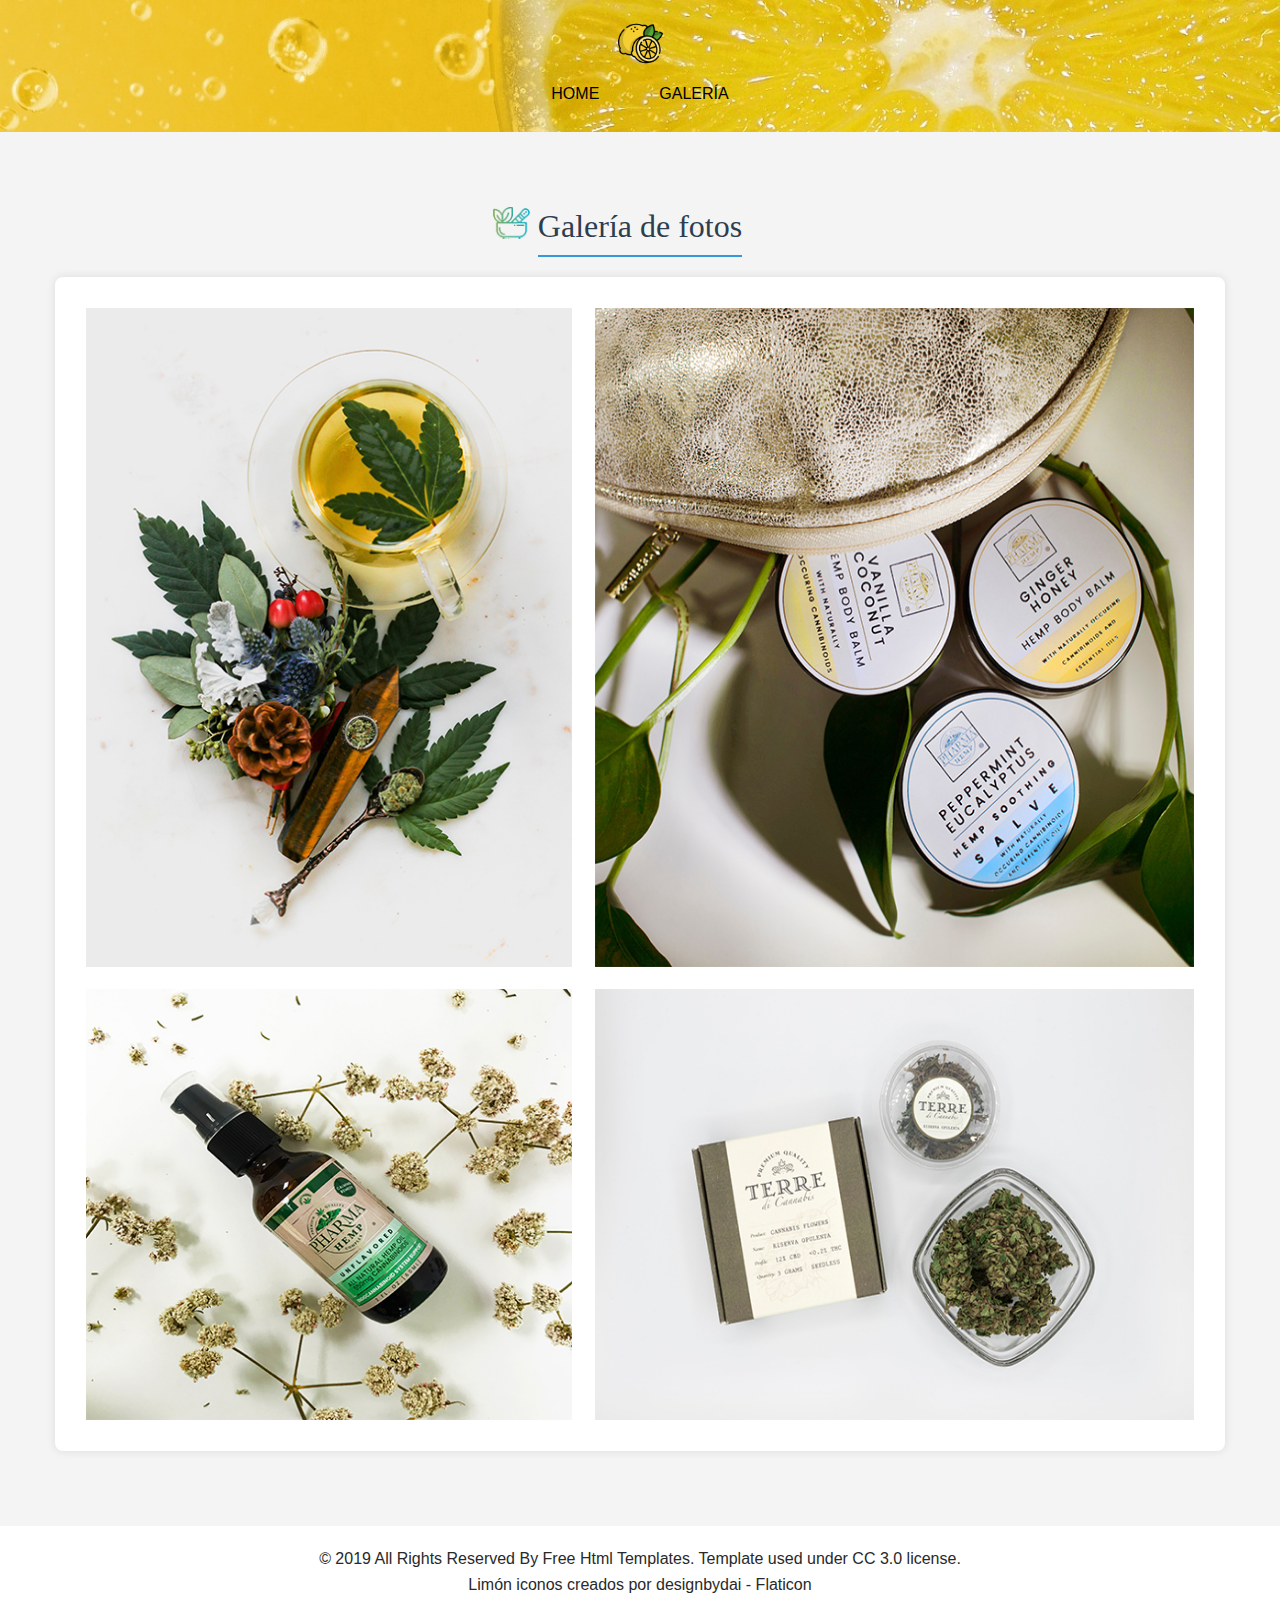
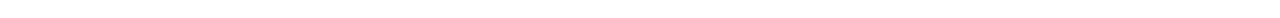
<file: product.html>
<!DOCTYPE html>
<html>

<head>
  <!-- Basic -->
  <meta charset="utf-8" />
  <meta http-equiv="X-UA-Compatible" content="IE=edge" />
  <!-- Mobile Metas -->
  <meta name="viewport" content="width=device-width, initial-scale=1, shrink-to-fit=no" />
  <!-- Site Metas -->
  <meta name="keywords" content="" />
  <meta name="description" content="" />
  <meta name="author" content="" />

  <title>Lemons 🍋</title>

  <!-- slider stylesheet -->
  <link rel="stylesheet" type="text/css"
    href="https://cdnjs.cloudflare.com/ajax/libs/OwlCarousel2/2.1.3/assets/owl.carousel.min.css" />

  <!-- bootstrap core css -->
  <link rel="stylesheet" type="text/css" href="css/bootstrap.css" />

  <!-- fonts style -->
  <link href="https://fonts.googleapis.com/css?family=Dosis:400,500|Poppins:400,700&display=swap" rel="stylesheet" />
  <!-- Custom styles for this template -->
  <link href="css/style.css" rel="stylesheet" />
  <!-- responsive style -->
  <link href="css/responsive.css" rel="stylesheet" />
</head>

<body class="sub_page">
  <div class="hero_area">
    <!-- header section strats -->
    <header class="header_section">
      <div class="container-fluid">
        <nav class="navbar navbar-expand-lg custom_nav-container pt-3">
          <a class="navbar-brand" href="index.html">
            <img src="images/logo.png" alt="" />
            <span>
            </span>
          </a>
          <button class="navbar-toggler" type="button" data-toggle="collapse" data-target="#navbarSupportedContent"
            aria-controls="navbarSupportedContent" aria-expanded="false" aria-label="Toggle navigation">
            <span class="navbar-toggler-icon"></span>
          </button>

          <div class="collapse navbar-collapse" id="navbarSupportedContent">
            <div class="d-flex ml-auto flex-column flex-lg-row align-items-center">
              <ul class="navbar-nav  ">
                <li class="nav-item active">
                  <a class="nav-link" href="index.html">Home <span class="sr-only">(current)</span></a>
                </li>
                <li class="nav-item">
                  <a class="nav-link" href="product.html"> Galería </a>
                </li>
              </ul>
            </div>
          </div>
        </nav>
      </div>
    </header>
    <!-- end header section -->

  </div>
  <!-- end hero area -->



  <!-- product section -->
  <section class="product_section layout_padding">
    <div class="d-flex justify-content-center">
      <h2 class="custom_heading">
        Galería de fotos
      </h2>
    </div>
    <div class="container layout_padding2">
      <div class="img-box box-1">
        <img src="images/p-1.jpg" alt="">
      </div>
      <div class="img-box box-2">
        <img src="images/p-2.jpg" alt="">
      </div>
      <div class="img-box box-3">
        <img src="images/p-3.jpg" alt="">
      </div>
      <div class="img-box box-4">
        <img src="images/p-4.jpg" alt="">
      </div>
    </div>
    
  </section>

  <!-- end product section -->



  <!-- footer section -->
  <section class="container-fluid footer_section">
    <p>
      &copy; 2019 All Rights Reserved By
      <a href="https://html.design/">Free Html Templates. Template used under <a href="https://creativecommons.org/licenses/by/3.0/" target="_blank">CC 3.0</a> license.</a>
      <br>
      <a href="https://www.flaticon.es/iconos-gratis/limon" title="limón iconos">Limón iconos creados por designbydai - Flaticon</a>
    </p>
  </section>
  <!-- footer section -->


  <script type="text/javascript" src="js/jquery-3.4.1.min.js"></script>
  <script type="text/javascript" src="js/bootstrap.js"></script>
</body>

</html>
</file>
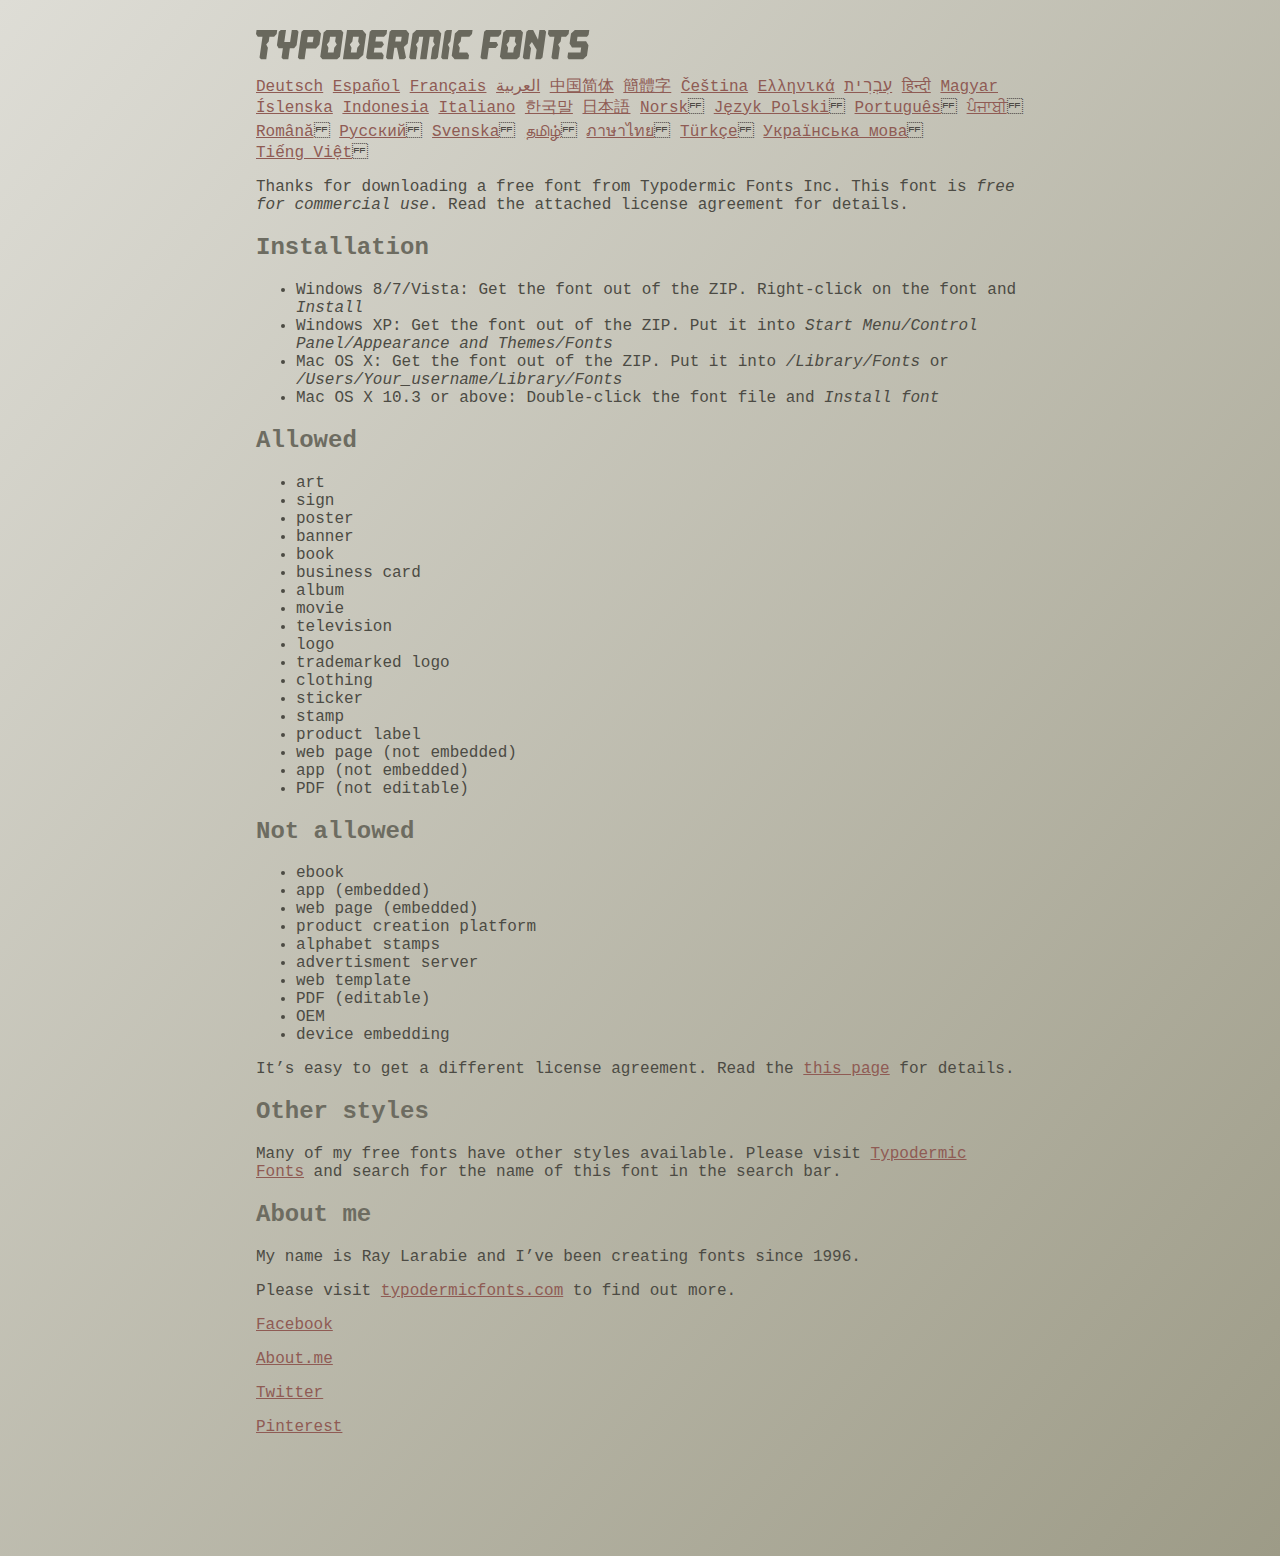
<file: fonts/ethnocentric/read-this.html>
<head>
<meta http-equiv="Content-Type" content="text/html; charset=utf-8">
<title>Typodermic Fonts Inc. Freeware Font instructions 2014</title>
<style type="text/css">
body {
	margin:30px 20% 120px 20%;
	padding:0px;
	font-family:Consolas, Courier, sans-serif;
	color:#4c4b44;
	background-color:#c2c1b3;

/* IE10 Consumer Preview */ 
background-image: -ms-linear-gradient(top left, #DEDDD6 0%, #9D9B87 100%);

/* Mozilla Firefox */ 
background-image: -moz-linear-gradient(top left, #DEDDD6 0%, #9D9B87 100%);

/* Opera */ 
background-image: -o-linear-gradient(top left, #DEDDD6 0%, #9D9B87 100%);

/* Webkit (Safari/Chrome 10) */ 
background-image: -webkit-gradient(linear, left top, right bottom, color-stop(0, #DEDDD6), color-stop(1, #9D9B87));

/* Webkit (Chrome 11+) */ 
background-image: -webkit-linear-gradient(top left, #DEDDD6 0%, #9D9B87 100%);

/* W3C Markup, IE10 Release Preview */ 
background-image: linear-gradient(to bottom right, #DEDDD6 0%, #9D9B87 100%);

	}
h2 {color:#6d6c61;}
a {color:#8f5b54;}
a:hover {color:#ffffff; background-color:#9a998c;}
</style>
</head>

<body>

<svg width="350px" height="30px">
	<path fill="#69685D" d="M0,4.006L0.554,0h20.674l-0.553,4.006l-2.559,2.772h-4.688l-0.682,4.816l-2.515,3.026l1.663,3.07
		l-1.62,11.594H4.987l-1.448-1.79l2.94-20.716H1.791L0,4.006z"/>
	<path fill="#69685D" d="M35.8,0h5.285l1.408,1.791l-1.876,13.343l-2.515,3.111h-4.264l-1.534,11.04h-5.286l-1.449-1.79l1.322-9.25
		h-4.263l-1.705-3.111l1.875-13.343L24.76,0h5.242l-1.706,12.064h5.799L35.8,0z"/>
	<path fill="#69685D" d="M62.09,0l2.899,3.453L63.412,14.58l-3.496,3.962h-9.805l-1.491,10.742h-5.244l-1.493-1.79l3.625-25.704
		L47.469,0H62.09z M50.965,12.362h5.797l0.81-5.583h-5.799L50.965,12.362z"/>
	<path fill="#69685D" d="M64.256,26.642l3.367-24.041L70.523,0h14.664l2.132,2.601l-3.368,24.041l-2.856,2.643H66.431L64.256,26.642
		z M73.335,11.595l-2.514,3.026l1.663,3.07l-0.683,4.816H77.6l0.68-4.816l2.516-3.07l-1.663-3.026l0.681-4.816h-5.796L73.335,11.595
		z"/>
	<path fill="#69685D" d="M86.926,29.285L91.017,0h15.518l3.581,4.307l-2.899,20.673l-4.774,4.305H86.926z M96.345,11.595
		l-2.515,3.026l1.664,3.07l-0.683,4.816h5.798l0.681-4.816l2.516-3.07l-1.663-3.026l0.681-4.816h-5.796L96.345,11.595z"/>
	<path fill="#69685D" d="M127.114,29.285h-15.473l-1.492-1.79l3.624-25.704L115.731,0h15.389l-0.554,4.006l-2.557,2.772h-7.971
		l-0.684,4.816h6.906l1.662,3.026l-2.515,3.111h-6.905l-0.683,4.775h8.057l1.791,2.771L127.114,29.285z"/>
	<path fill="#69685D" d="M150.21,0l2.898,3.453l-1.405,9.977l-3.881,3.452l2.217,10.613l-1.748,1.79h-4.944l-2.387-11.553h-2.6
		l-1.622,11.553h-5.241l-1.493-1.79l3.624-25.704L135.588,0H150.21z M145.691,6.779h-5.796l-0.683,4.816h5.799L145.691,6.779z"/>
	<path fill="#69685D" d="M159.92,29.285h-5.242l-1.492-1.79l3.41-24.042L160.432,0h21.911l2.897,3.453l-3.409,24.042l-1.876,1.79
		h-5.284l1.617-11.594l2.517-3.07l-1.662-3.026l0.681-4.816h-4.092l-3.154,22.506h-6.522l3.155-22.506h-4.134l-0.683,4.816
		l-2.515,3.026l1.663,3.07L159.92,29.285z"/>
	<path fill="#69685D" d="M191.879,29.285h-5.244l-1.492-1.79l3.624-25.704L190.728,0h5.242l-1.619,11.595l-2.516,3.026l1.663,3.07
		L191.879,29.285z"/>
	<path fill="#69685D" d="M213.018,25.279l-0.554,4.006h-13.854l-2.899-3.494l3.156-22.338L202.702,0h13.854l-0.555,4.006
		l-2.558,2.772h-8.1l-0.683,4.816l-2.515,3.026l1.663,3.07l-0.683,4.816h8.1L213.018,25.279z"/>
	<path fill="#69685D" d="M226.007,29.285l-1.492-1.79l3.624-25.704L230.1,0h15.473l-0.554,4.006l-2.557,2.772h-8.058l-0.724,5.115
		h6.818l1.664,3.07l-2.557,3.11h-6.82l-1.535,11.211H226.007z"/>
	<path fill="#69685D" d="M243.903,26.642l3.368-24.041L250.17,0h14.663l2.131,2.601l-3.367,24.041l-2.855,2.643h-14.664
		L243.903,26.642z M252.983,11.595l-2.516,3.026l1.662,3.07l-0.681,4.816h5.796l0.684-4.816l2.515-3.07l-1.664-3.026l0.684-4.816
		h-5.798L252.983,11.595z"/>
	<path fill="#69685D" d="M280.639,19.822l-4.731-7.758l-2.516,3.069l1.662,3.069l-1.533,11.082h-5.244l-1.493-1.79l3.626-25.704
		L272.37,0h4.773l4.902,9.677L283.41,0h5.285l1.407,1.791l-3.623,25.704l-1.877,1.79h-5.285L280.639,19.822z"/>
	<path fill="#69685D" d="M291.926,4.006L292.48,0h20.674l-0.554,4.006l-2.557,2.772h-4.691l-0.681,4.816l-2.516,3.026l1.664,3.07
		l-1.621,11.594h-5.285l-1.451-1.79l2.942-20.716h-4.689L291.926,4.006z"/>
	<path fill="#69685D" d="M325.168,17.478h-9.209l-2.387-3.923l1.45-10.102L318.857,0h14.452l-0.682,4.86l-1.621,1.918h-9.506
		l-0.64,4.561h9.208l2.388,3.878l-1.493,10.572l-3.836,3.494h-14.579l-1.107-1.917l0.682-4.86h12.362L325.168,17.478z"/>
</svg>

<br>

<p translate="no">

<a href="http://translate.google.com/translate?hl=en&sl=en&tl=de&u=http://typodermicfonts.com/wp-content/uploads/2014/02/read-this.html&sandbox=0&usg=ALkJrhivq6___mill12Uw6fPvMWyJxstkw">Deutsch</a>

<a href="http://translate.google.com/translate?hl=en&sl=en&tl=es&u=http://typodermicfonts.com/wp-content/uploads/2014/02/read-this.html&sandbox=0&usg=ALkJrhjAt3cpinDeMTX6Ro8UcZFqaE8K5Q">Español</a>

<a href="http://translate.google.com/translate?hl=en&sl=en&tl=fr&u=http://typodermicfonts.com/wp-content/uploads/2014/02/read-this.html&sandbox=0&usg=ALkJrhjObLPhFyyhwigF-dBoOZ3eXYdDsw">Français</a>

<a href="http://translate.google.com/translate?hl=en&sl=en&tl=ar&u=http://typodermicfonts.com/wp-content/uploads/2014/02/read-this.html&sandbox=0&usg=ALkJrhg2hs-st3zodt-AjmoeuPHfyJsTEg">العربية</a>

<a href="http://translate.google.com/translate?hl=en&sl=en&tl=zh-CN&u=http://typodermicfonts.com/wp-content/uploads/2014/02/read-this.html&sandbox=0&usg=ALkJrhiilVnjG1Ks0DN7UyRqbKExhxAT-Q">中国简体</a>

<a href="http://translate.google.com/translate?hl=en&sl=en&tl=zh-TW&u=http://typodermicfonts.com/wp-content/uploads/2014/02/read-this.html&sandbox=0&usg=ALkJrhiSCPRAYToARlHI4kxIK9eCIFKQhw">簡體字</a>

<a href="http://translate.google.com/translate?hl=en&sl=en&tl=cs&u=http://typodermicfonts.com/wp-content/uploads/2014/02/read-this.html&sandbox=0&usg=ALkJrhj3z2HOOmCXLT-ApYW2SCeBvTGvTA">Čeština</a>

<a href="http://translate.google.com/translate?hl=en&sl=en&tl=el&u=http://typodermicfonts.com/wp-content/uploads/2014/02/read-this.html&sandbox=0&usg=ALkJrhhoORG-43TvZ2NVrll3T0oyOZE0VA">Ελληνικά</a>

<a href="http://translate.google.com/translate?hl=en&sl=en&tl=iw&u=http://typodermicfonts.com/wp-content/uploads/2014/02/read-this.html&sandbox=0&usg=ALkJrhiP4kLXdDxVNuV6-9tHJ8Tbt-1xKw">עִבְרִית</a>

<a href="http://translate.google.com/translate?hl=en&sl=en&tl=hi&u=http://typodermicfonts.com/wp-content/uploads/2014/02/read-this.html&sandbox=0&usg=ALkJrhhJmUufReWrMTSaGKPPOqV7q5jpGQ">हिन्दी</a>

<a href="http://translate.google.com/translate?hl=en&sl=en&tl=hu&u=http://typodermicfonts.com/wp-content/uploads/2014/02/read-this.html&sandbox=0&usg=ALkJrhgfcL_UwP3jkr6Vvq35rkhETFuTug">Magyar</a>

<a href="http://translate.google.com/translate?hl=en&sl=en&tl=is&u=http://typodermicfonts.com/wp-content/uploads/2014/02/read-this.html&sandbox=0&usg=ALkJrhjpK9lELyRP50Vv3RNgqCJDb6d-GQ">Íslenska</a>

<a href="http://translate.google.com/translate?hl=en&sl=en&tl=id&u=http://typodermicfonts.com/wp-content/uploads/2014/02/read-this.html&sandbox=0&usg=ALkJrhiExV3gmyXBUVqcwNiGiUWQSRrgIQ">Indonesia</a>

<a href="http://translate.google.com/translate?hl=en&sl=en&tl=it&u=http://typodermicfonts.com/wp-content/uploads/2014/02/read-this.html&sandbox=0&usg=ALkJrhgMr2_uulaLYRSFz8C34rtcbN6XEg">Italiano</a>

<a href="http://translate.google.com/translate?hl=en&sl=en&tl=ko&u=http://typodermicfonts.com/wp-content/uploads/2014/02/read-this.html&sandbox=0&usg=ALkJrhhl_nNXiOMIiBERq879UXH1XYfZGw">한국말</a>

<a href="http://translate.google.com/translate?hl=en&ie=UTF8&prev=_t&sl=en&tl=ja&u=http://typodermicfonts.com/wp-content/uploads/2014/02/read-this.html&sandbox=0&usg=ALkJrhi2FvSFgSUub72-Sq2moIRAosCiLA">日本語</a>

<a href="http://translate.google.com/translate?hl=en&sl=en&tl=no&u=http://typodermicfonts.com/wp-content/uploads/2014/02/read-this.html&sandbox=0&usg=ALkJrhhnf9AGd5hfxwA04e1w-tfYPha1ww">Norsk</a>
<a href="http://translate.google.com/translate?hl=en&sl=en&tl=pl&u=http://typodermicfonts.com/wp-content/uploads/2014/02/read-this.html&sandbox=0&usg=ALkJrhjZTe5eJRrZffLe0zgqEHPrMb8pOQ">Język&nbsp;Polski</a>
<a href="http://translate.google.com/translate?hl=en&sl=en&tl=pt-BR&u=http://typodermicfonts.com/wp-content/uploads/2014/02/read-this.html&sandbox=0&usg=ALkJrhg-zp3i6AcZCv02ONjZ5YvkcCFDBw">Português</a>
<a href="http://translate.google.com/translate?hl=en&sl=en&tl=pa&u=http://typodermicfonts.com/wp-content/uploads/2014/02/read-this.html&sandbox=0&usg=ALkJrhhPEMoYvW59_DJT7y6fxgG2IMh23A">ਪੰਜਾਬੀ</a>
<a href="http://translate.google.com/translate?hl=en&sl=en&tl=ro&u=http://typodermicfonts.com/wp-content/uploads/2014/02/read-this.html&sandbox=0&usg=ALkJrhgD0R8zxuQQh-YmFpQTJdvjhAYm2A">Română</a>
<a href="http://translate.google.com/translate?hl=en&sl=en&tl=ru&u=http://typodermicfonts.com/wp-content/uploads/2014/02/read-this.html&sandbox=0&usg=ALkJrhgI6c7Pd-FCcipT4xc2NPTefj5JJg">Русский</a>
<a href="http://translate.google.com/translate?hl=en&sl=en&tl=sv&u=http://typodermicfonts.com/wp-content/uploads/2014/02/read-this.html&sandbox=0&usg=ALkJrhhA8gW_-rjCbZQ5TK46zFMB3_StEQ">Svenska</a>
<a href="http://translate.google.com/translate?hl=en&sl=en&tl=ta&u=http://typodermicfonts.com/wp-content/uploads/2014/02/read-this.html&sandbox=0&usg=ALkJrhiwxxCEPzu3pHBXP-fbTZaOzYqe3g">தமிழ்</a>
<a href="http://translate.google.com/translate?hl=en&sl=en&tl=th&u=http://typodermicfonts.com/wp-content/uploads/2014/02/read-this.html&sandbox=0&usg=ALkJrhjP1N1DRUB1M81k5mi5KnRtt5C2-Q">ภาษาไทย</a>
<a href="http://translate.google.com/translate?hl=en&sl=en&tl=tr&u=http://typodermicfonts.com/wp-content/uploads/2014/02/read-this.html&sandbox=0&usg=ALkJrhiTYbD039OWznCcGyQnMy89_v-1gA">Türkçe</a>
<a href="http://translate.google.com/translate?hl=en&sl=en&tl=uk&u=http%3A%2F%2Ftypodermicfonts.com%2Fwp-content%2Fuploads%2F2014%2F02%2Fread-this.html">Українська&nbsp;мова</a>
<a href="http://translate.google.com/translate?hl=en&sl=en&tl=vi&u=http://typodermicfonts.com/wp-content/uploads/2014/02/read-this.html&sandbox=0&usg=ALkJrhirTQPOLCZognLpxOvJQT_158y07A">Tiếng&nbsp;Việt</a>
</p>


<p>Thanks for downloading a free font from <span translate="no">Typodermic Fonts Inc.</span> This font is <em>free for commercial use</em>. Read the attached license agreement for details.</p>


<h2>Installation</h2>

<ul>
<li>Windows 8/7/Vista: Get the font out of the ZIP. Right-click on the font and <em>Install</em>
<li>Windows XP: Get the font out of the ZIP. Put it into <cite translate="no">Start Menu/Control Panel/Appearance and Themes/Fonts</cite>
<li>Mac OS X: Get the font out of the ZIP. Put it into <cite translate="no">/Library/Fonts</cite> or <cite translate="no">/Users/Your_username/Library/Fonts</cite>
<li>Mac OS X 10.3 or above: Double-click the font file and <em>Install font</em>
</ul>


<h2>Allowed</h2>

<ul>
<li>art
<li>sign
<li>poster
<li>banner
<li>book
<li>business card
<li>album
<li>movie
<li>television
<li>logo
<li>trademarked logo
<li>clothing
<li>sticker
<li>stamp
<li>product label
<li>web page (not embedded)
<li>app (not embedded)
<li>PDF (not editable)
</ul>

<h2>Not allowed</h2>

<ul>
<li>ebook
<li>app (embedded)
<li>web page (embedded)
<li>product creation platform
<li>alphabet stamps
<li>advertisment server
<li>web template
<li>PDF (editable)
<li>OEM
<li>device embedding
</ul>

<p>It&rsquo;s easy to get a different license agreement. Read the <a href="http://typodermicfonts.com/custom/">this page</a> for details.</p>

<h2>Other styles</h2>

<p>Many of my free fonts have other styles available. Please visit <a href="http://typodermicfonts.com">Typodermic Fonts</a> and search for the name of this font in the search bar.</p>


<h2>About me</h2>

<p>My name is <span translate="no">Ray Larabie</span> and I&rsquo;ve been creating fonts since 1996.</p>

<p>Please visit <a href="http://typodermicfonts.com">typodermicfonts.com</a> to find out more.</p>

<p translate="no"><a href="https://www.facebook.com/pages/Typodermic-Fonts/7153899975">Facebook</a></p>
<p translate="no"><a href="http://about.me/raylarabie/#">About.me</a></p>
<p translate="no"><p><a href="https://twitter.com/typodermic">Twitter</a></p>
<p translate="no"><p><a href="http://www.pinterest.com/plywood747/">Pinterest</a></p>

</body>
</file>
<file: css/style.css>
@font-face {
  font-family: "Ethnocentric";
  src: url("../fonts/ethnocentric/ethnocentric rg.ttf") format("ttf");
  font-weight: 400;
}

@font-face {
  font-family: "Ethnocentric";
  src: url("../fonts/ethnocentric/ethnocentric rg it.ttf") format("ttf");
  font-weight: 400;
}

@font-face {
  font-family: "poppins";
  src: url("../fonts/ethnocentric/Poppins-Regular.ttf") format("ttf");
  font-weight: 400;
}

@font-face {
  font-family: "poppins";
  src: url("../fonts/ethnocentric/Poppins-Bold.ttf") format("ttf");
  font-weight: bold;
}

h1,
h2,
h3 {
  font-family: "Ethnocentric";
}

body {
  font-family: "poppins", sans-serif;
  color: #101010;
  background-color: #ffffff;
}

.layout_padding {
  padding: 75px 0;
}

.layout_padding2 {
  padding: 45px 0;
}

.layout_padding2-top {
  padding-top: 45px;
}

.layout_padding2-bottom {
  padding-bottom: 45px;
}

.layout_padding-top {
  padding-top: 75px;
}

.layout_padding-bottom {
  padding-bottom: 75px;
}

.custom_heading {
  position: relative;
}

.custom_heading::before {
  position: absolute;
  content: "";
  left: -45px;
  width: 37px;
  height: 32px;
  background-image: url(../images/herbal.png);
  background-size: cover;
}

/*header section*/
.hero_area {
  height: 98vh;
  background-image: url(../images/hero.jpg);
  background-size: cover;
  background-attachment: fixed;
}

.sub_page .hero_area {
  height: auto;
}

.hero_area.sub_pages {
  height: auto;
}

.header_section .container-fluid {
  padding-right: 25px;
  padding-left: 25px;
}

.header_section .nav_container {
  margin: 0 auto;
}

.custom_nav-container.navbar-expand-lg .navbar-nav .nav-link {
  padding: 10px 30px;
  color: black;
  text-align: center;
  text-transform: uppercase;
}

a,
a:hover,
a:focus {
  text-decoration: none;
}

a:hover,
a:focus {
  color: initial;
}

.btn,
.btn:focus {
  outline: none !important;
  -webkit-box-shadow: none;
          box-shadow: none;
}

.navbar-brand,
.navbar-brand:hover {
  text-transform: uppercase;
  font-weight: bold;
  font-size: 24px;
  color: #fafcfd;
}

.custom_nav-container .nav_search-btn {
  background-image: url(../images/search-icon.png);
  background-size: 22px;
  background-repeat: no-repeat;
  background-position-y: 7px;
  width: 35px;
  height: 35px;
  padding: 0;
  border: none;
}

.navbar-brand {
  display: -webkit-box;
  display: -ms-flexbox;
  display: flex;
  -webkit-box-align: center;
      -ms-flex-align: center;
          align-items: center;
  -webkit-box-orient: vertical;
  -webkit-box-direction: normal;
      -ms-flex-direction: column;
          flex-direction: column;
  align-items: center;
  margin-right: 0;
}

.navbar-brand img {
  width: 45px;
}

.navbar-brand span {
  font-size: 24px;
  font-weight: 700;
  color: #000000;
  font-family: "Ethnocentric";
}

.custom_nav-container {
  z-index: 99999;
  padding: 15px 0;
  -webkit-box-orient: vertical;
  -webkit-box-direction: normal;
      -ms-flex-direction: column;
          flex-direction: column;
  -webkit-box-align: center;
      -ms-flex-align: center;
          align-items: center;
}

.custom_nav-container .navbar-toggler {
  outline: none;
}

.custom_nav-container .navbar-toggler .navbar-toggler-icon {
  background-image: url(../images/menu.png);
  background-size: 35px;
}

/*end header section*/
.hero_section {
  text-align: center;
  color: #000000;
  display: -webkit-box;
  display: -ms-flexbox;
  display: flex;
  -webkit-box-orient: vertical;
  -webkit-box-direction: normal;
      -ms-flex-direction: column;
          flex-direction: column;
  -webkit-box-pack: center;
      -ms-flex-pack: center;
          justify-content: center;
  height: 75%;
}

.hero_section h1 {
  font-size: 85px;
  display: -webkit-box;
  display: -ms-flexbox;
  display: flex;
  -webkit-box-pack: justify;
      -ms-flex-pack: justify;
          justify-content: space-between;
  width: 85%;
  margin: 0 auto;
}

.hero_section .hero_btn-box a {
  display: inline-block;
  padding: 12px 55px;
  background-color: transparent;
  border: 1.5px solid #ffffff;
  color: #ffffff;
  margin-top: 55px;
  text-transform: uppercase;
}

.hero_section .hero_btn-box a:hover {
  background-color: #ffffff;
  color: #00ff00;
}

.sub_page .about_section .about_container {
  margin-top: 0;
}

.about_section .about_container {
  width: 85%;
  margin-left: auto;
  margin-right: auto;
  padding: 75px 45px;
  background-image: url(../images/about.jpg);
  background-size: auto 100%;
  background-color: #fff;
  background-position: center;
  background-repeat: no-repeat;
  margin-top: -150px;
  -webkit-box-shadow: 1px 1px 5px 0px rgba(0, 0, 0, 0.21);
  box-shadow: 1px 1px 5px 0px rgba(0, 0, 0, 0.21);
}

.about_section .about_container .container {
  display: -webkit-box;
  display: -ms-flexbox;
  display: flex;
  -webkit-box-pack: justify;
      -ms-flex-pack: justify;
          justify-content: space-between;
}

.about_section .about_container .container > div {
  width: 46%;
}

.about_section .detail a {
  display: inline-block;
  padding: 14px 35px;
  background-color: transparent;
  border: 1.5px solid #00ff00;
  color: #00ff00;
  color: #3cff3c;
  margin-top: 75%;
}

.about_section .detail a:hover {
  background-color: #00ff00;
  color: #ffffff;
}

.about_section .detail-2 {
  display: -webkit-box;
  display: -ms-flexbox;
  display: flex;
  -webkit-box-orient: vertical;
  -webkit-box-direction: normal;
      -ms-flex-direction: column;
          flex-direction: column;
  -webkit-box-pack: end;
      -ms-flex-pack: end;
          justify-content: flex-end;
}

.product_section .container {
  display: -webkit-box;
  display: -ms-flexbox;
  display: flex;
  -ms-flex-wrap: wrap;
      flex-wrap: wrap;
}

.product_section .img-box {
  margin: 1%;
  display: -webkit-box;
  display: -ms-flexbox;
  display: flex;
}

.product_section .img-box img {
  width: 100%;
}

.product_section .img-box.box-1, .product_section .img-box.box-3 {
  width: 43%;
}

.product_section .img-box.box-2, .product_section .img-box.box-4 {
  width: 53%;
}

.product_section a {
  display: inline-block;
  padding: 14px 35px;
  background-color: transparent;
  border: 1.5px solid #00ff00;
  color: #00ff00;
  color: #3cff3c;
}

.product_section a:hover {
  background-color: #00ff00;
  color: #ffffff;
}

.why_section .why_container .img_box {
  width: 85%;
  margin: 0 auto;
}

.why_section .why_container .img_box img {
  width: 100%;
}

.why_section a {
  display: inline-block;
  padding: 14px 35px;
  background-color: transparent;
  border: 1.5px solid #00ff00;
  color: #00ff00;
  color: #3cff3c;
}

.why_section a:hover {
  background-color: #00ff00;
  color: #ffffff;
}

.contact_section {
  color: #fff;
  background: url(../images/contact-bg.jpg);
  background-size: cover;
  background-repeat: no-repeat;
  background-attachment: fixed;
}

.contact_section h2::before {
  background-image: url(../images/herbal-white.png);
}

.contact_section input {
  width: 100%;
  border: 0;
  height: 50px;
  border-radius: 30px;
  margin: 20px 0;
  padding-left: 25px;
  background-color: #ffffff;
  outline: none;
  color: #101010;
}

.contact_section input::-webkit-input-placeholder {
  color: #131313;
}

.contact_section input:-ms-input-placeholder {
  color: #131313;
}

.contact_section input::-ms-input-placeholder {
  color: #131313;
}

.contact_section input::placeholder {
  color: #131313;
}

.contact_section input.message-box {
  height: 150px;
}

.contact_section button {
  background-color: #e92c06;
  padding: 15px 55px;
  outline: none;
  border: none;
  border-radius: 30px;
  border: 1px solid #e92c06;
  color: #fff;
  font-weight: bold;
}

.contact_section button:hover {
  color: #e92c06;
  background-color: transparent;
}

.client_section .client_container {
  width: 90%;
  margin: 0 auto;
  display: -webkit-box;
  display: -ms-flexbox;
  display: flex;
  -webkit-box-align: center;
      -ms-flex-align: center;
          align-items: center;
}

.client_section .img_box {
  display: -webkit-box;
  display: -ms-flexbox;
  display: flex;
  -webkit-box-align: center;
      -ms-flex-align: center;
          align-items: center;
  -webkit-box-pack: center;
      -ms-flex-pack: center;
          justify-content: center;
  min-width: 225px;
  min-height: 225px;
  border-radius: 100%;
  background: -webkit-gradient(linear, left top, right top, from(#afad04), to(#5da802));
  background: linear-gradient(to right, #afad04, #5da802);
  margin-right: 15px;
}

.client_section .img_box img {
  width: 75%;
}

.client_section .detail_box {
  padding: 25px;
  background: -webkit-gradient(linear, left top, left bottom, from(#afad04), to(#5da802));
  background: linear-gradient(to bottom, #afad04, #5da802);
  color: #ffffff;
  display: -webkit-box;
  display: -ms-flexbox;
  display: flex;
  -webkit-box-align: center;
      -ms-flex-align: center;
          align-items: center;
}

.client_section .detail_box h5 {
  font-weight: bold;
  display: -webkit-box;
  display: -ms-flexbox;
  display: flex;
  -webkit-box-orient: vertical;
  -webkit-box-direction: normal;
      -ms-flex-direction: column;
          flex-direction: column;
  -webkit-box-align: center;
      -ms-flex-align: center;
          align-items: center;
  margin-right: 35px;
}

.client_section .carousel-indicators {
  -webkit-box-pack: end;
      -ms-flex-pack: end;
          justify-content: flex-end;
  width: 90%;
  margin: 0 auto;
  bottom: 30px;
}

.client_section .carousel-indicators li {
  background-color: #0f0f0f;
  margin: 0;
  height: 15px;
  width: 35px;
  opacity: 1;
}

.client_section .carousel-indicators li.active {
  background-color: #46a102;
}

.info_section {
  background-image: url(../images/info-bg.jpg);
  background-size: cover;
  background-attachment: fixed;
}

.info_section .logo-box {
  width: 200px;
  margin: 0 auto 75px auto;
}

.info_section .logo-box img {
  width: 100%;
}

.info_items {
  width: 65%;
  margin: 0 auto;
  display: -webkit-box;
  display: -ms-flexbox;
  display: flex;
  -webkit-box-orient: vertical;
  -webkit-box-direction: normal;
      -ms-flex-direction: column;
          flex-direction: column;
  -webkit-box-align: center;
      -ms-flex-align: center;
          align-items: center;
  -webkit-box-pack: justify;
      -ms-flex-pack: justify;
          justify-content: space-between;
}

.info_items .item {
  display: -webkit-box;
  display: -ms-flexbox;
  display: flex;
  -webkit-box-orient: vertical;
  -webkit-box-direction: normal;
      -ms-flex-direction: column;
          flex-direction: column;
  -webkit-box-align: center;
      -ms-flex-align: center;
          align-items: center;
  text-align: center;
  margin-bottom: 25px;
}

.info_items .item .img-box {
  width: 50px;
  border-radius: 100%;
  background-repeat: no-repeat;
  background-position: center;
  margin-bottom: 15px;
}

.info_items .item .img-box img {
  width: 100%;
}

.info_items .item .detail-box {
  margin-top: 10px;
  color: #fff;
}

.info_items {
  position: relative;
}

.info_items a {
  position: relative;
}

/* footer section*/
.footer_section {
  background-color: #ffffff;
  padding: 20px;
  font-weight: 500;
}

.footer_section p {
  color: #292929;
  margin: 0;
  text-align: center;
}

.footer_section a {
  color: #292929;
}

/* end footer section*/
/*# sourceMappingURL=style.css.map */


        body {
            font-family: Arial, sans-serif;
            line-height: 1.6;
            margin: 0;
            padding: 0;
            background-color: #f4f4f4;
            color: #333;
        }
        .container {
            max-width: 800px;
            margin: 0 auto;
            padding: 20px;
            background-color: #fff;
            border-radius: 8px;
            box-shadow: 0 0 10px rgba(0, 0, 0, 0.1);
        }
        h2 {
            color: #2c3e50;
            border-bottom: 2px solid #3498db;
            padding-bottom: 10px;
            margin-bottom: 20px;
        }
        .text-box {
            background-color: #eaf2f8; /* Color de fondo de la caja */
            border: 1px solid #3498db; /* Borde de la caja */
            border-radius: 8px; /* Bordes redondeados */
            padding: 20px; /* Espaciado interno */
            margin-bottom: 20px; /* Espaciado inferior */
            text-align: justify; /* Justificar el texto */
        }
</file>
<file: css/responsive.css>
@media (max-width: 1120px) {
    .hero_area {
        height: auto;
    }

    .hero_btn-box {
        margin-bottom: 150px;
    }


}

@media (max-width: 992px) {
    .custom_nav-container {
        flex-direction: row;
    }
}

@media (max-width: 768px) {
    .about_section .about_container .container {
        flex-direction: column;
    }

    .about_section .about_container {
        width: 90%;
    }

    .about_section .about_container .container>div {
        width: 95%;
    }

    .about_section .detail a {
        margin: 25px auto 35px auto;
    }

    .about_section .detail a {

        background-color: #00ff00;
        color: #ffffff;

    }

    .client_section .client_container {
        width: 100%;
    }

    .client_section .carousel-indicators {
        justify-content: center;
    }
}

@media (max-width: 576px) {
    .hero_section h1 {
        font-size: 58px;
    }

    .product_section .container {
        flex-direction: column;
        align-items: center;
    }

    .product_section .img-box.box-1,
    .product_section .img-box.box-3,
    .product_section .img-box.box-2,
    .product_section .img-box.box-4 {
        width: auto;
        margin: 15px 25px;

    }

    .client_section .client_container {
        flex-direction: column;
    }

    .client_section .img_box {
        margin-bottom: 25px;
    }

    .client_section .detail_box {
        flex-direction: column;
        text-align: center;
    }

    .client_section .detail_box h5 {
        flex-direction: row;
    }

}

@media (max-width: 480px) {
    .hero_section h1 {
        font-size: 36px;
    }
}

@media (max-width: 420px) {}

@media (max-width: 360px) {}

@media (min-width: 1200px) {
    .container {
        max-width: 1170px;
    }
}
</file>
